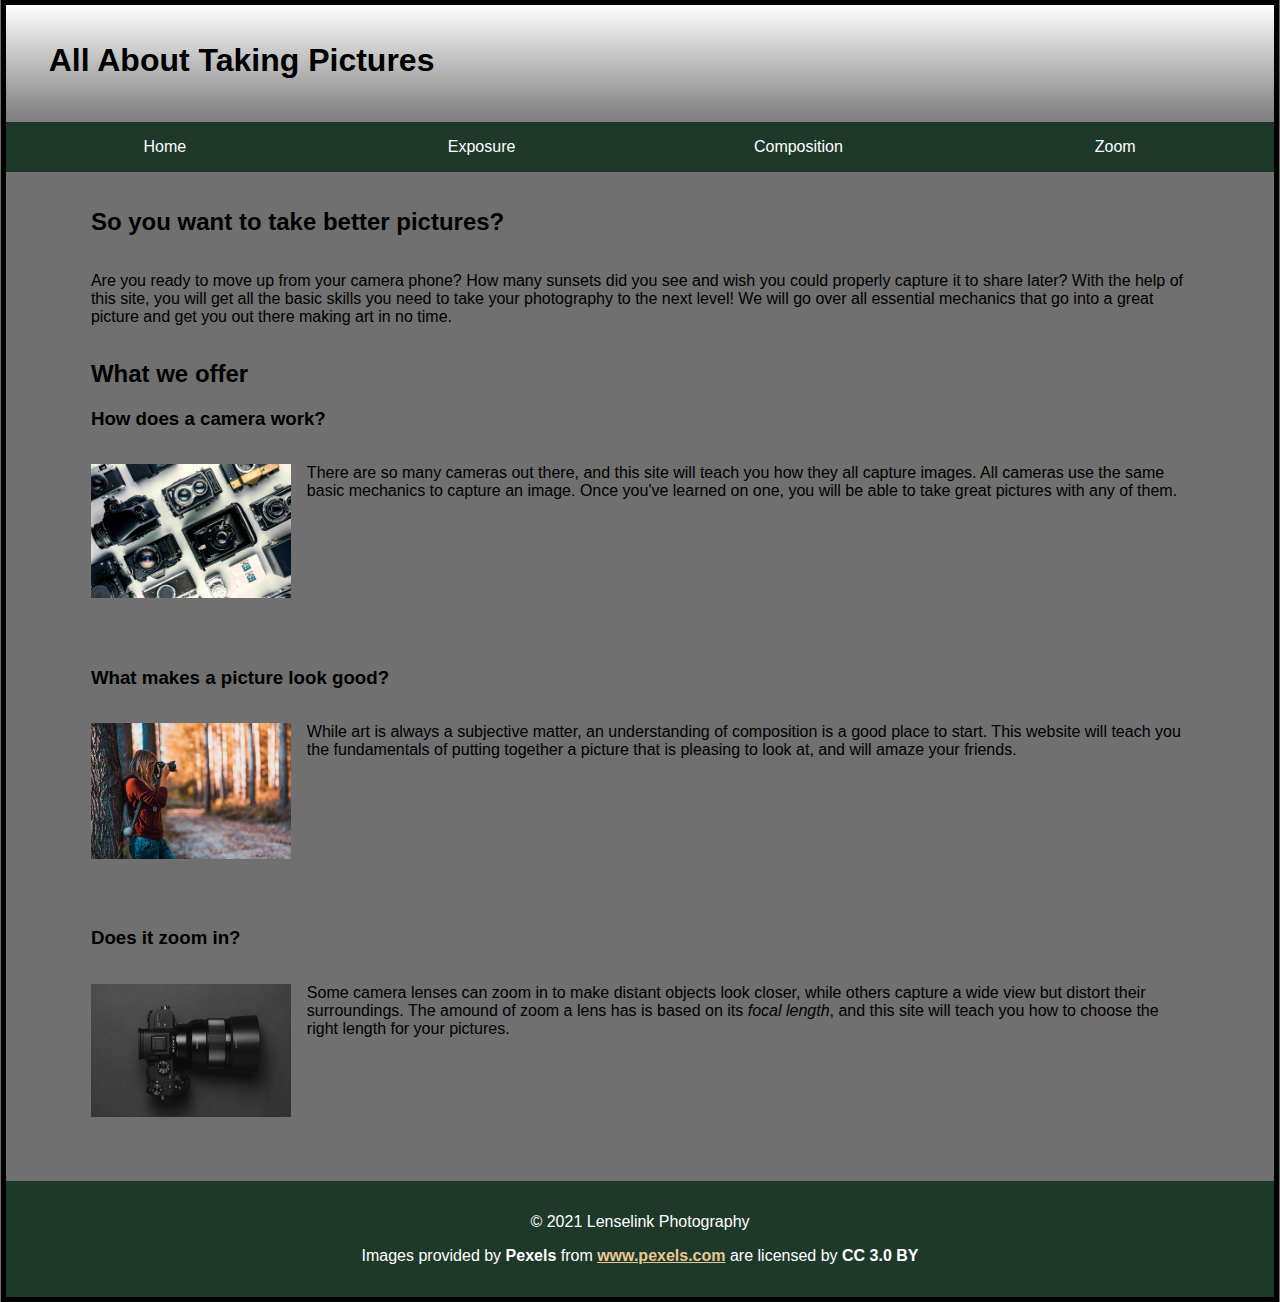
<file: index.html>
<!DOCTYPE html>

<html lang="en">

<head>
    <meta charset="utf-8" />
    <meta name="viewport" content="width=device-width, initial-scale=1" />
    <title>All About Photography</title>
    <link rel="stylesheet" href="../styles/slicknav.css">
    <link href="styles/main.css" rel="stylesheet" type="text/css" />
</head>
<header>
    <h1>All About Taking Pictures</h1>
</header>
<nav id="mobile_menu"></nav>
<nav id="nav_menu">
    <ul>
        <li><a href="index.html">Home</a></li>
        <li><a href="Exposure/index.html">Exposure</a></li>
        <li><a href="Composition/index.html">Composition</a></li>
        <li><a href="Zoom/index.html">Zoom</a></li>
    </ul>
</nav>
<br>

<body>
    <main>
        <section>
            <h2>So you want to take better pictures?</h2>
            <p>Are you ready to move up from your camera phone? How many sunsets did you see and wish you could properly
                capture it to share later?
                With the help of this site, you will get all the basic skills you need to take your photography to the
                next level! We will go over all
                essential mechanics that go into a great picture and get you out there making art in no time.
                <br>
                <br>
                <h2>
                    What we offer
                </h2>
                <div>
                    <h3>
                        How does a camera work?
                    </h3>
                    <p>
                        <img src="Pictures/choose_a_camera-min.jpg" alt="So many cameras">
                        There are so many cameras out there, and this site will teach you how they all capture images.
                        All cameras use the same
                        basic mechanics to capture an image. Once you've learned on one, you will be able to take great
                        pictures with any of them.
                    </p>
                </div>
                <br>
                <div>
                    <h3>
                        What makes a picture look good?
                    </h3>
                    <p>
                        <img src="Pictures/girl_taking_picture-min.jpg" alt="A lens on a camera">
                        While art is always a subjective matter, an understanding of composition is a good place to
                        start. This website will teach
                        you the fundamentals of putting together a picture that is pleasing to look at, and will amaze
                        your friends.
                    </p>
                </div>
                <br>
                <div>
                    <h3>
                        Does it zoom in?
                    </h3>
                    <p>
                        <img src="Pictures/camera_with_lens-min.jpg" alt="A lens on a camera">
                        Some camera lenses can zoom in to make distant objects look closer, while others capture a wide
                        view but distort their
                        surroundings. The amound of zoom a lens has is based on its <i>focal length</i>, and this site
                        will teach you how to choose
                        the right length for your pictures.
                    </p>
                </div>
        </section>
    </main>
    <script src="https://code.jquery.com/jquery-3.2.1.min.js"></script>
    <script src="../js/jquery.slicknav.min.js"></script>
    <script type="text/javascript">
        $(document).ready(function () {
            $('#nav_menu').slicknav({
                prependTo: "#mobile_menu"
            });
        });
    </script>
</body>
<footer>
    <p>&#169; 2021 Lenselink Photography</p>
    <p class="citation">Images provided by <b>Pexels</b> from <a href="https://www.pexels.com/"
            target="blank"><b>www.pexels.com</b></a> are licensed by <b>CC 3.0 BY</b></p>
</footer>

</html>
</file>
<file: styles/main.css>
/* 
colors:
white 
black
light green #3cc47c
forest green #1e392a
light tan #e9c893
tin #828081
*/

*
{
    margin: 10;
    padding: 10;
    font: sans-serif;
}

#mobile_menu
{
    display: none;
    padding: 3px;
    background-color: #1e392a;
}

.slicknav_menu
{
    background-color: #1e392a;
}

.slicknav_btn
{
    background-color: #1e392a;
}

header
{
    padding-left: 3.3333%;
    padding-right: 3.3333%;
    margin-bottom: 0;
    padding-top: 1em;
    padding-bottom: 1em;
    border-bottom: 0.3125em solid #828081;
    background-image: linear-gradient(white,#828081);
    /* background-image: linear-gradient(white, #3cc47c); */
    color: black;
}

body
{
    align-content: center;
    width: 99%;
    border: 0.3125em;
    border-color: black;
    border-style: solid;
    background-color: #707070;
    margin: auto;
    font-family: sans-serif;    
}

main
{
    margin-left: 3.3333%;
    padding-left: 3.3333%;
    margin-right: 3.3333%;
    padding-right: 3.3333%;
    margin-top: 1em;
    margin-bottom: 1em;
    padding-top: 1em;
    padding-bottom: 1em;
    display: flex;
    flex-direction: column;    
}

footer
{
    padding-left: 3.3333%;
    padding-right: 3.3333%;
    padding-top: 1em;
    padding-bottom: 1em;
    background-color: #1e392a;   
    text-align: center;
    clear: both;
}

footer p
{
    color: white;
}

footer a
{
    color: #e9c893;
}

img
{
    max-width: 800;
}

section img
{
    margin-right: 1em;
    margin-bottom: 1em;
    float: left;
    max-width: 200px;
    min-width: 70px;
}

section div
{
    display: block;
}

section div:after 
{
    content:"";
    clear:both;
    display:block;
}

section
{
    flex-basis: 80%;
    order: 2;
}

aside
{
    padding-left: 3.3333%;
    margin-right: 3.3333%;
    padding-right: 3.3333%;
    margin-top: 1em;
    margin-bottom: 1em;
    padding-top: 1em;
    width: 27.2222%;
    order: 1;
    flex-basis: 20%;
}

main p
{
    float: left;
}

main p img
{
    margin-right: 1em;
    margin-bottom: 1em;
    float: left;
    max-width: 200px;
    min-width: 70px;
}


@media only screen and (max-width: 900px)
{
    *
    {
        font-size: 90%;
    }
    body
    {
        box-shadow: none;
        width: 98%;
    }
    #mobile_menu
    {
        display: none;
    }
    header
    {
        padding-bottom:2em;
    }
    header h1
    {
        font-size: 200%;
    }
    header h3
    {
        font-size: 150%;
    }

    main p img
{
    margin-right: 1em;
    margin-bottom: 1em;
    float: left;
    max-width: 140px;
    min-width: 70px;
}
}

@media only screen and (max-width: 767px)
{
    body
    {
        width: 98%;
    }

    #nav_menu
    {
        display: none;
    }

    #mobile_menu
    {
        display: block;
    }

    main
    {
        order: 3;
        border: 0;
        margin-top: 0;
        width: 80%;
        flex-direction: column;
    }

    section
    {
        order: 1;
    }
    
    aside
    {
        border: 0;
        margin-top: 0;
        order: 2;
    }
    header
    {
        font-size: inherit;
        padding-bottom:initial;
    }

    footer
    {
        font-size: 70%;
    }
}

@media only screen and (max-width: 479px)
{
    body
    {
        font-size: initial;
    }
    header
    {
        font-size: 70%;
        padding-bottom: 3em;
    }
    header h1
    {
        font-size: 300%;
    }
    header h3
    {
        font-size: 200%;
    }
    h2
    {
        font-size: 120%;
    }
    p
    {
        font-size: 120%;
    }

    main p
    {
        float: right;
    }

    main p img
    {
        margin-right: 1em;
        margin-bottom: 1em;
        float: left;
        max-width: 100px;
        min-width: 70px;
    }
    
    dialog
    {
        max-width: 400px;    }
}

h1
{
    font: sans_serif;
    color: black;
}

header h2
{
    color: black;
    font-style: italic;
}

#nav_menu
{
    margin-bottom: 0;
}

#nav_menu ul
{
    list-style-type: none;
    position: relative;
    margin-top: 0;
    margin-bottom: 0;
    margin-left: 0;
    padding-left: 0;
    border-top: none;
}

#nav_menu li
{
    margin-top: 0;
    margin-bottom: 0;
}

#nav_menu ul li
{
    float: left;
    width: 25%;
}

#nav_menu ul li a
{
    display: block;
    text-align: center;
    padding: 1em 0;
    text-decoration: none;
    background-color: #1e392a;
    color: white;
}

#nav_menu ul li a:hover
{
    color: #828081;
    background-color: #1e392a;
}

#mobile_menu ul li a:hover
{
    background-color: #1e392a;
}

#mobile_menu ul ul li a:hover
{
    background-color: #1e392a;
}
</file>
